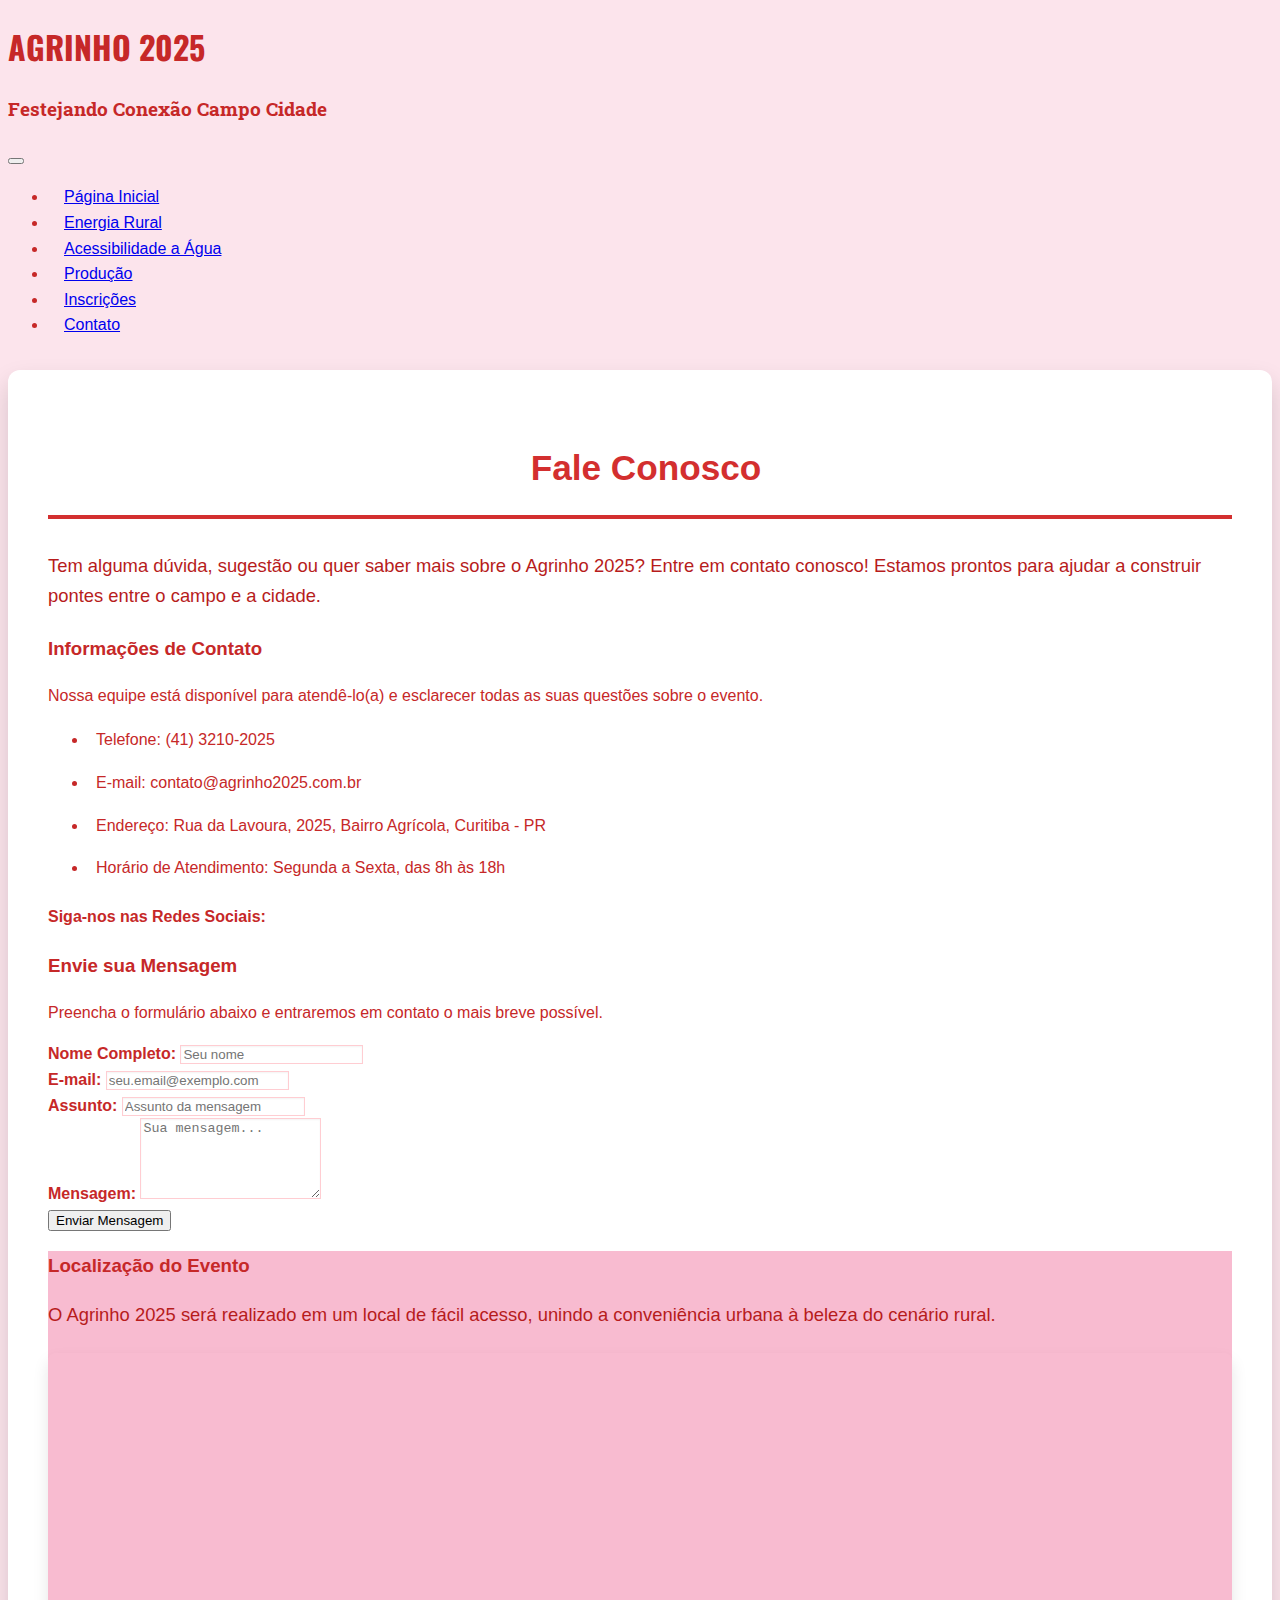
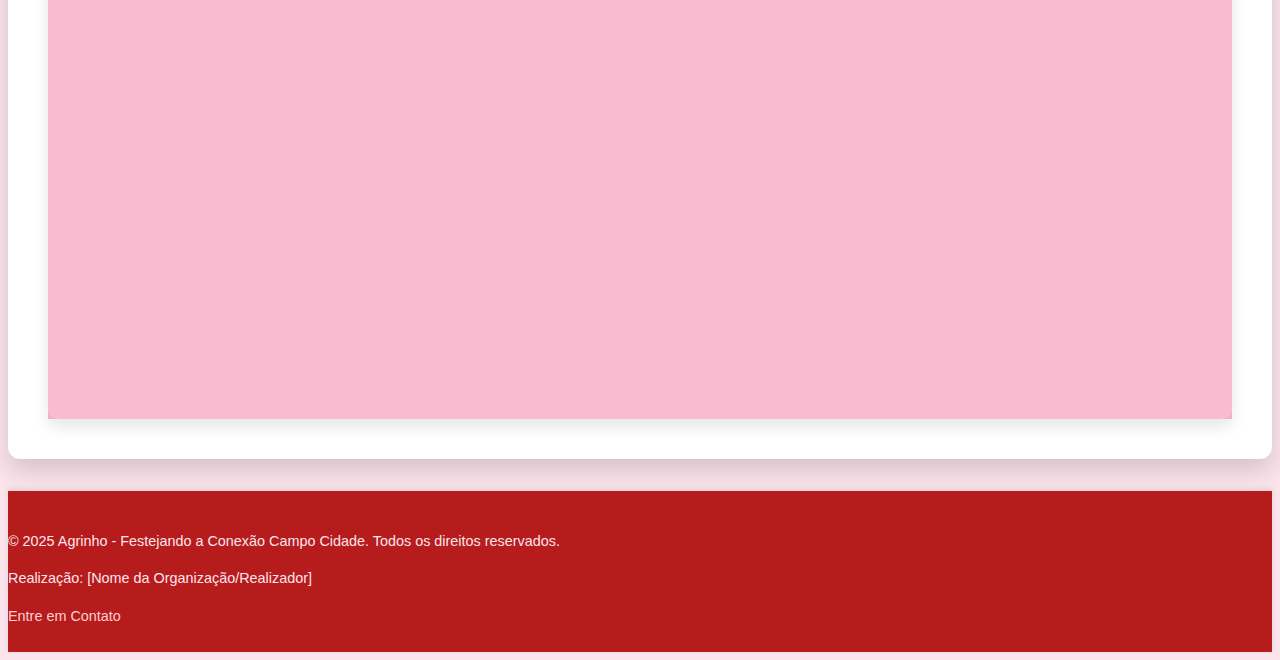
<file: contato.html>
<!DOCTYPE html>
<html lang="pt-BR">

<head>
    <meta charset="UTF-8">
    <meta name="viewport" content="width=device-width, initial-scale=1.0">
    <title>Agrinho 2025 - Contato</title>
    <link href="https://cdn.jsdelivr.net/npm/bootstrap@5.3.5/dist/css/bootstrap.min.css" rel="stylesheet"
        integrity="sha384-SgOJa3DmI69IUzQ2PVdRZhwQ+dy64/BUtbMJw1MZ8t5HZApcHrRKUc4W0kG879m7" crossorigin="anonymous">
    <link rel="stylesheet" href="style.css">
    <link rel="stylesheet" href="contato.css"> <link rel="preconnect" href="https://fonts.googleapis.com">
    <link rel="preconnect" href="https://fonts.gstatic.com" crossorigin>
    <link href="https://fonts.googleapis.com/css2?family=Oswald:wght@500&family=Roboto+Slab:wght@400&display=swap"
        rel="stylesheet">
    <link rel="stylesheet" href="https://cdnjs.cloudflare.com/ajax/libs/font-awesome/6.0.0-beta3/css/all.min.css"
        integrity="sha512-Fo3rlrZj/k7ujTnHg4CGR2D7kSs0v4LLanw2qksYuRlEzO+tcaEPQogQ0KaoGN26/zrn20ImR1DfuLWnOo7aBA=="
        crossorigin="anonymous" referrerpolicy="no-referrer" />
</head>

<body class="bg-light contato-page"> <header class="bg-dark text-white text-center py-5">
        <div class="container">
            <h1 class="font-oswald fw-bold display-4">AGRINHO 2025</h1>
            <h3 class="font-roboto-slab fw-normal text-warning">Festejando Conexão Campo Cidade</h3>
        </div>
    </header>

    <nav class="navbar navbar-expand-lg bg-danger navbar-dark sticky-top"> <div class="container">
            <button class="navbar-toggler" type="button" data-bs-toggle="collapse" data-bs-target="#navbarNav"
                aria-controls="navbarNav" aria-expanded="false" aria-label="Toggle navigation">
                <span class="navbar-toggler-icon"></span>
            </button>
            <div class="collapse navbar-collapse justify-content-center" id="navbarNav">
                <ul class="navbar-nav">
                    <li class="nav-item">
                        <a class="nav-link" href="index.html">Página Inicial</a>
                    </li>
                    <li class="nav-item">
                        <a class="nav-link" href="energia.html">Energia Rural</a>
                    </li>
                    <li class="nav-item">
                        <a class="nav-link" href="agua.html">Acessibilidade a Água</a>
                    </li>
                    <li class="nav-item">
                        <a class="nav-link" href="producao.html">Produção</a>
                    </li>
                    <li class="nav-item">
                        <a class="nav-link" href="inscricoes.html">Inscrições</a>
                    </li>
                    <li class="nav-item">
                        <a class="nav-link active" aria-current="page" href="contato.html">Contato</a>
                    </li>
                </ul>
            </div>
        </div>
    </nav>

    <main class="container my-5 main-content">
        <section class="mb-5">
            <h2 class="section-title"><i class="fas fa-handshake contact-icon"></i> Fale Conosco</h2>
            <p class="lead">Tem alguma dúvida, sugestão ou quer saber mais sobre o Agrinho 2025? Entre em contato conosco! Estamos prontos para ajudar a construir pontes entre o campo e a cidade.</p>
        </section>

        <section class="row mb-5">
            <div class="col-md-6">
                <h3 class="fw-bold">Informações de Contato</h3>
                <p>Nossa equipe está disponível para atendê-lo(a) e esclarecer todas as suas questões sobre o evento.</p>
                <ul class="list-unstyled contact-info">
                    <li><i class="fas fa-phone-alt contact-icon-sm"></i> Telefone: (41) 3210-2025</li>
                    <li><i class="fas fa-envelope contact-icon-sm"></i> E-mail: contato@agrinho2025.com.br</li>
                    <li><i class="fas fa-map-marker-alt contact-icon-sm"></i> Endereço: Rua da Lavoura, 2025, Bairro Agrícola, Curitiba - PR</li>
                    <li><i class="fas fa-clock contact-icon-sm"></i> Horário de Atendimento: Segunda a Sexta, das 8h às 18h</li>
                </ul>
                <div class="mt-4 social-media">
                    <h4 class="fw-bold">Siga-nos nas Redes Sociais:</h4>
                    <a href="https://facebook.com/agrinho2025" target="_blank" class="social-icon me-2"><i class="fab fa-facebook-f"></i></a>
                    <a href="https://instagram.com/agrinho2025" target="_blank" class="social-icon me-2"><i class="fab fa-instagram"></i></a>
                    <a href="https://twitter.com/agrinho2025" target="_blank" class="social-icon me-2"><i class="fab fa-twitter"></i></a>
                    <a href="https://linkedin.com/company/agrinho2025" target="_blank" class="social-icon"><i class="fab fa-linkedin-in"></i></a>
                </div>
            </div>
            <div class="col-md-6">
                <h3 class="fw-bold">Envie sua Mensagem</h3>
                <p>Preencha o formulário abaixo e entraremos em contato o mais breve possível.</p>
                <form class="contact-form">
                    <div class="mb-3">
                        <label for="nome" class="form-label">Nome Completo:</label>
                        <input type="text" class="form-control" id="nome" placeholder="Seu nome" required>
                    </div>
                    <div class="mb-3">
                        <label for="email" class="form-label">E-mail:</label>
                        <input type="email" class="form-control" id="email" placeholder="seu.email@exemplo.com" required>
                    </div>
                    <div class="mb-3">
                        <label for="assunto" class="form-label">Assunto:</label>
                        <input type="text" class="form-control" id="assunto" placeholder="Assunto da mensagem" required>
                    </div>
                    <div class="mb-3">
                        <label for="mensagem" class="form-label">Mensagem:</label>
                        <textarea class="form-control" id="mensagem" rows="5" placeholder="Sua mensagem..." required></textarea>
                    </div>
                    <button type="submit" class="btn btn-danger btn-lg fw-semibold">Enviar Mensagem</button>
                </form>
            </div>
        </section>

        <section class="py-5 bg-light rounded-3 shadow-sm text-center">
            <h3 class="mb-4 fw-semibold">Localização do Evento</h3>
            <p class="lead">O Agrinho 2025 será realizado em um local de fácil acesso, unindo a conveniência urbana à beleza do cenário rural.</p>
            <div class="embed-responsive embed-responsive-16by9 map-container">
                <iframe src="https://www.google.com/maps/embed?pb=!1m18!1m12!1m3!1d14402.77536968038!2d-49.33642395561025!3d-25.56846985440733!2m3!1f0!2f0!3f0!3m2!1i1024!2i768!4f13.1!3m3!1m2!1s0x94dcf2773445e999%3A0xc346d6b2c6d2c4b!2sAgrinho%20Paran%C3%A1!5e0!3m2!1spt-BR!2sbr!4v1716162383794!5m2!1spt-BR!2sbr" width="600" height="450" style="border:0;" allowfullscreen="" loading="lazy" referrerpolicy="no-referrer-when-downgrade"></iframe>
            </div>
        </section>
    </main>

    <footer class="bg-dark text-white text-center py-4 mt-5 footer">
        <div class="container">
            <p class="mb-1">&copy; 2025 Agrinho - Festejando a Conexão Campo Cidade. Todos os direitos reservados.</p>
            <p class="mb-0">Realização: [Nome da Organização/Realizador]</p>
            <a href="contato.html" class="text-warning">Entre em Contato</a>
        </div>
    </footer>

    <script src="https://cdn.jsdelivr.net/npm/bootstrap@5.3.5/dist/js/bootstrap.bundle.min.js"
        integrity="sha384-k6d4wzSIapyDyv1kpU366/PK5hCdSbCRGRCMv+eplOQJWyd1fbcAu9OCUj5zNLiq"
        crossorigin="anonymous"></script>
</body>

</html>
</file>
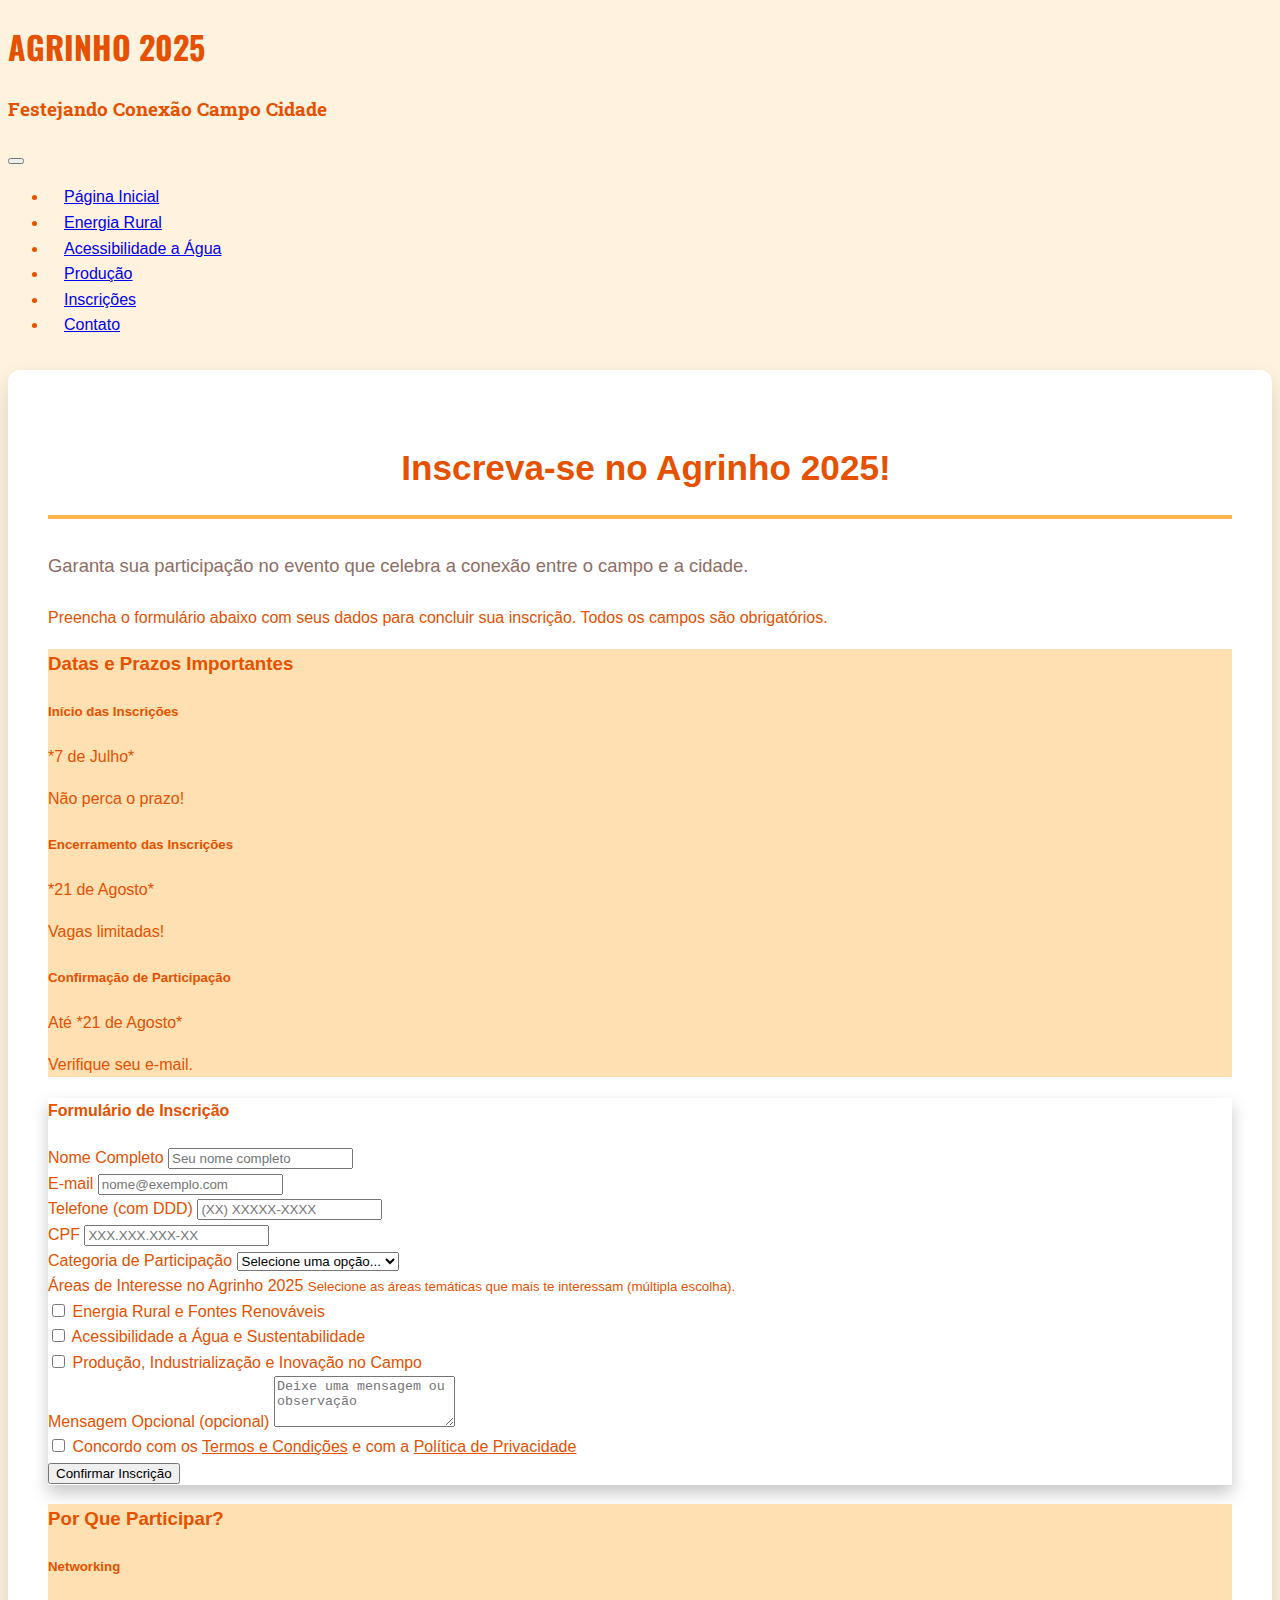
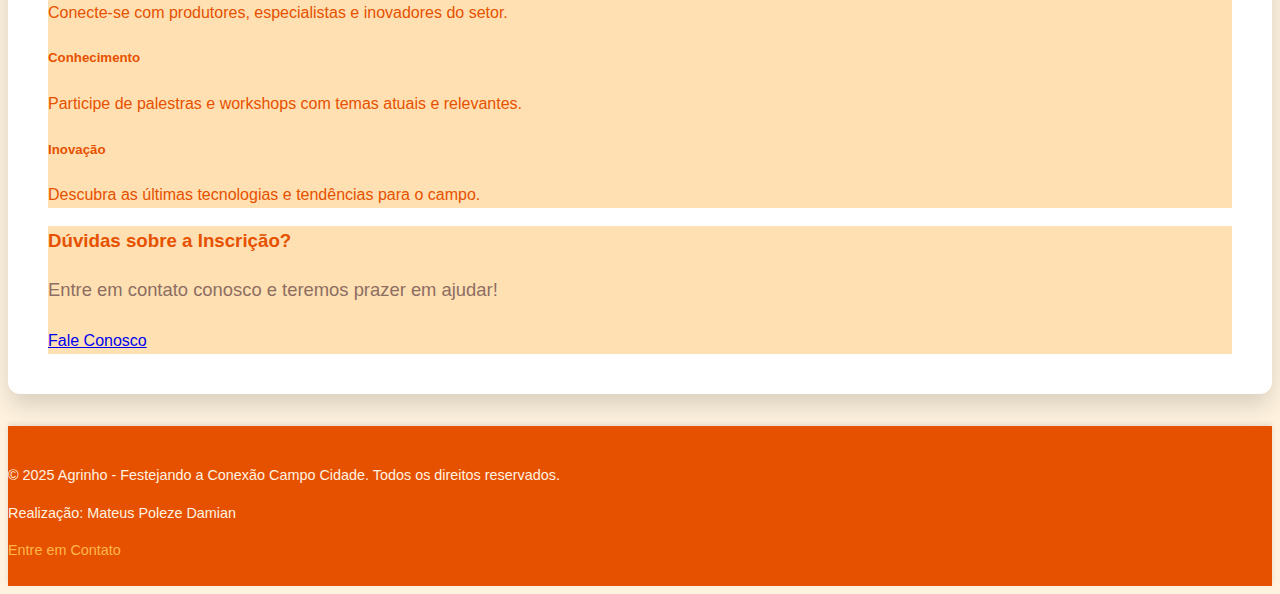
<file: inscricoes.html>
<!DOCTYPE html>
<html lang="pt-BR">

<head>
    <meta charset="UTF-8">
    <meta name="viewport" content="width=device-width, initial-scale=1.0">
    <title>Agrinho 2025 - Inscrições</title>
    <link href="https://cdn.jsdelivr.net/npm/bootstrap@5.3.5/dist/css/bootstrap.min.css" rel="stylesheet"
        integrity="sha384-SgOJa3DmI69IUzQ2PVdRZhwQ+dy64/BUtbMJw1MZ8t5HZApcHrRKUc4W0kG879m7" crossorigin="anonymous">
    <link rel="stylesheet" href="style.css">
    <link rel="stylesheet" href="inscricoes.css">
    <link rel="preconnect" href="https://fonts.googleapis.com">
    <link rel="preconnect" href="https://fonts.gstatic.com" crossorigin>
    <link href="https://fonts.googleapis.com/css2?family=Oswald:wght@500&family=Roboto+Slab:wght@400&display=swap"
        rel="stylesheet">
    <link rel="stylesheet" href="https://cdnjs.cloudflare.com/ajax/libs/font-awesome/6.0.0-beta3/css/all.min.css"
        integrity="sha512-Fo3rlrZj/k7ujTnHg4CGR2D7kSs0v4LLanw2qksYuRlEzO+tcaEPQogQ0KaoGN26/zrn20ImR1DfuLWnOo7aBA=="
        crossorigin="anonymous" referrerpolicy="no-referrer" />
</head>

<body class="bg-light inscricoes-page">
    <header class="bg-dark text-white text-center py-5">
        <div class="container">
            <h1 class="font-oswald fw-bold display-4">AGRINHO 2025</h1>
            <h3 class="font-roboto-slab fw-normal text-warning">Festejando Conexão Campo Cidade</h3>
        </div>
    </header>

    <nav class="navbar navbar-expand-lg bg-orange navbar-dark sticky-top">
        <div class="container">
            <button class="navbar-toggler" type="button" data-bs-toggle="collapse" data-bs-target="#navbarNav"
                aria-controls="navbarNav" aria-expanded="false" aria-label="Toggle navigation">
                <span class="navbar-toggler-icon"></span>
            </button>
            <div class="collapse navbar-collapse justify-content-center" id="navbarNav">
                <ul class="navbar-nav">
                    <li class="nav-item">
                        <a class="nav-link" href="index.html">Página Inicial</a>
                    </li>
                    <li class="nav-item">
                        <a class="nav-link" href="energia.html">Energia Rural</a>
                    </li>
                    <li class="nav-item">
                        <a class="nav-link" href="agua.html">Acessibilidade a Água</a>
                    </li>
                    <li class="nav-item">
                        <a class="nav-link" href="producao.html">Produção</a>
                    </li>
                    <li class="nav-item">
                        <a class="nav-link active" aria-current="page" href="inscricoes.html">Inscrições</a>
                    </li>
                    <li class="nav-item">
                        <a class="nav-link" href="contato.html">Contato</a>
                    </li>
                </ul>
            </div>
        </div>
    </nav>

    <main class="container my-5 main-content">
        <section class="text-center mb-5">
            <h2 class="section-title"><i class="fas fa-user-plus register-icon"></i> Inscreva-se no Agrinho 2025!</h2>
            <p class="lead">Garanta sua participação no evento que celebra a conexão entre o campo e a cidade.</p>
            <p>Preencha o formulário abaixo com seus dados para concluir sua inscrição. Todos os campos são obrigatórios.</p>
        </section>

        <section class="mb-5 p-4 bg-light rounded-3 shadow-sm">
            <h3 class="text-center fw-semibold text-dark-orange mb-4"><i class="far fa-calendar-alt me-2"></i> Datas e Prazos Importantes</h3>
            <div class="row text-center">
                <div class="col-md-4 mb-3">
                    <h5 class="fw-bold text-orange-gradient">Início das Inscrições</h5>
                    <p class="mb-0">*7 de Julho*</p>
                    <p class="text-muted small">Não perca o prazo!</p>
                </div>
                <div class="col-md-4 mb-3">
                    <h5 class="fw-bold text-orange-gradient">Encerramento das Inscrições</h5>
                    <p class="mb-0">*21 de Agosto*</p>
                    <p class="text-muted small">Vagas limitadas!</p>
                </div>
                <div class="col-md-4 mb-3">
                    <h5 class="fw-bold text-orange-gradient">Confirmação de Participação</h5>
                    <p class="mb-0">Até *21 de Agosto*</p>
                    <p class="text-muted small">Verifique seu e-mail.</p>
                </div>
            </div>
        </section>

        <section class="row justify-content-center mb-5">
            <div class="col-lg-8 col-md-10">
                <div class="card p-4 shadow-sm registration-form-card">
                    <div class="card-body">
                        <h4 class="card-title text-center text-dark-orange fw-bold mb-4">Formulário de Inscrição</h4>
                        <form action="#" method="POST">
                            <div class="mb-3">
                                <label for="nomeCompleto" class="form-label">Nome Completo</label>
                                <input type="text" class="form-control" id="nomeCompleto" placeholder="Seu nome completo" required>
                            </div>
                            <div class="mb-3">
                                <label for="email" class="form-label">E-mail</label>
                                <input type="email" class="form-control" id="email" placeholder="nome@exemplo.com" required>
                            </div>
                            <div class="mb-3">
                                <label for="telefone" class="form-label">Telefone (com DDD)</label>
                                <input type="tel" class="form-control" id="telefone" placeholder="(XX) XXXXX-XXXX" required pattern="^\(\d{2}\)\s\d{4,5}-\d{4}$" title="Formato: (XX) XXXXX-XXXX ou (XX) XXXX-XXXX">
                            </div>
                            <div class="mb-3">
                                <label for="cpf" class="form-label">CPF</label>
                                <input type="text" class="form-control" id="cpf" placeholder="XXX.XXX.XXX-XX" required pattern="^\d{3}\.\d{3}\.\d{3}-\d{2}$" title="Formato: XXX.XXX.XXX-XX">
                            </div>
                            <div class="mb-3">
                                <label for="categoria" class="form-label">Categoria de Participação</label>
                                <select class="form-select" id="categoria" required>
                                    <option selected disabled value="">Selecione uma opção...</option>
                                    <option value="produtor">Produtor Rural</option>
                                    <option value="estudante">Estudante</option>
                                    <option value="pesquisador">Pesquisador</option>
                                    <option value="publico_geral">Público Geral</option>
                                    <option value="expositor">Expositor</option>
                                </select>
                            </div>
                             <div class="mb-4">
                                <label for="areasInteresse" class="form-label">Áreas de Interesse no Agrinho 2025</label>
                                <small class="text-muted d-block mb-2">Selecione as áreas temáticas que mais te interessam (múltipla escolha).</small>
                                <div class="form-check">
                                    <input class="form-check-input" type="checkbox" value="energia" id="checkEnergia">
                                    <label class="form-check-label" for="checkEnergia">
                                        Energia Rural e Fontes Renováveis
                                    </label>
                                </div>
                                <div class="form-check">
                                    <input class="form-check-input" type="checkbox" value="agua" id="checkAgua">
                                    <label class="form-check-label" for="checkAgua">
                                        Acessibilidade a Água e Sustentabilidade
                                    </label>
                                </div>
                                <div class="form-check">
                                    <input class="form-check-input" type="checkbox" value="producao" id="checkProducao">
                                    <label class="form-check-label" for="checkProducao">
                                        Produção, Industrialização e Inovação no Campo
                                    </label>
                                </div>
                            </div>
                            <div class="mb-3">
                                <label for="mensagemOpcional" class="form-label">Mensagem Opcional (opcional)</label>
                                <textarea class="form-control" id="mensagemOpcional" rows="3" placeholder="Deixe uma mensagem ou observação"></textarea>
                            </div>
                            <div class="mb-3 form-check">
                                <input type="checkbox" class="form-check-input" id="termos" required>
                                <label class="form-check-label" for="termos">Concordo com os <a href="#" class="text-orange-link">Termos e Condições</a> e com a <a href="#" class="text-orange-link">Política de Privacidade</a></label>
                            </div>
                            <div class="d-grid gap-2">
                                <button type="submit" class="btn btn-primary btn-lg register-button">Confirmar Inscrição</button>
                            </div>
                        </form>
                    </div>
                </div>
            </div>
        </section>

        <section class="mb-5 p-4 bg-light rounded-3 shadow-sm">
            <h3 class="text-center fw-semibold text-dark-orange mb-4"><i class="fas fa-handshake me-2"></i> Por Que Participar?</h3>
            <div class="row text-center">
                <div class="col-md-4">
                    <div class="participation-benefit-item mb-3">
                        <i class="fas fa-network-wired benefit-icon-small"></i>
                        <h5 class="fw-bold mt-2 text-dark-orange">Networking</h5>
                        <p class="small">Conecte-se com produtores, especialistas e inovadores do setor.</p>
                    </div>
                </div>
                <div class="col-md-4">
                    <div class="participation-benefit-item mb-3">
                        <i class="fas fa-lightbulb benefit-icon-small"></i>
                        <h5 class="fw-bold mt-2 text-dark-orange">Conhecimento</h5>
                        <p class="small">Participe de palestras e workshops com temas atuais e relevantes.</p>
                    </div>
                </div>
                <div class="col-md-4">
                    <div class="participation-benefit-item mb-3">
                        <i class="fas fa-seedling benefit-icon-small"></i>
                        <h5 class="fw-bold mt-2 text-dark-orange">Inovação</h5>
                        <p class="small">Descubra as últimas tecnologias e tendências para o campo.</p>
                    </div>
                </div>
            </div>
        </section>

        <section class="text-center py-5 bg-light rounded-3 shadow-sm">
            <h3 class="mb-4 fw-semibold text-dark-orange">Dúvidas sobre a Inscrição?</h3>
            <p class="lead text-dark-orange">Entre em contato conosco e teremos prazer em ajudar!</p>
            <a href="contato.html" class="btn btn-outline-orange btn-lg fw-semibold">Fale Conosco</a>
        </section>
    </main>

    <footer class="bg-dark text-white text-center py-4 mt-5 footer">
        <div class="container">
            <p class="mb-1">&copy; 2025 Agrinho - Festejando a Conexão Campo Cidade. Todos os direitos reservados.</p>
            <p class="mb-0">Realização: Mateus Poleze Damian</p>
            <a href="contato.html" class="text-warning">Entre em Contato</a>
        </div>
    </footer>

    <script src="https://cdn.jsdelivr.net/npm/bootstrap@5.3.5/dist/js/bootstrap.bundle.min.js"
        integrity="sha384-k6d4wzSIapyDyv1kpU366/PK5hCdSbCRGRCMv+eplOQJWyd1fbcAu9OCUj5zNLiq"
        crossorigin="anonymous"></script>
</body>

</html>
</file>
<file: style.css>
/* style.css */

body {
    font-family: Arial, Helvetica, sans-serif;
}

/* Estilos específicos para as fontes dos títulos */
.font-oswald {
    font-family: 'Oswald', sans-serif;
}

.font-roboto-slab {
    font-family: 'Roboto Slab', serif;
}

.cabecalho h3 {
    color: #ffc107; /* Bootstrap warning color */
}

.img-agro {
    max-width: 100%;
    border-radius: 0.25rem;
    box-shadow: 0 0.125rem 0.25rem rgba(0, 0, 0, 0.075); /* Adicionada uma leve sombra */
}

.img-card {
    max-height: 180px;
    object-fit: cover;
    transition: transform 0.2s ease-in-out; /* Adicionada transição para efeito hover */
}

.img-card:hover {
    transform: scale(1.05); /* Efeito de leve ampliação ao passar o mouse */
}

.img-slide {
    max-height: 400px;
    object-fit: cover;
    background-color: #f8f9fa;
}

.footer {
    font-size: 0.9rem;
}

.navbar-nav .nav-link {
    padding-left: 1rem;
    padding-right: 1rem;
    font-weight: 500; /* Deixa os links do menu um pouco mais destacados */
    transition: color 0.2s ease-in-out;
}

.navbar-nav .nav-link:hover {
    color: #f8f9fa !important; /* Mantém o texto branco ao passar o mouse */
}

.card {
    box-shadow: 0 0.5rem 1rem rgba(1, 3, 1, 0.226); /* Adicionada uma leve sombra nos cards */
}

.btn-outline-primary,
.btn-outline-success,
.btn-outline-warning,
.btn-outline-info {
    font-weight: 500; /* Destaca os botões */
}

.carousel-caption {
    text-shadow: 2px 2px 4px rgba(0, 0, 0, 0.8); /* Melhora a legibilidade do texto no carrossel */
}
</file>
<file: contato.css>
/* Estilos para a seção de Contato */

/* Estilos gerais para a página de contato */
body.contato-page {
    background-color: #fce4ec; /* Um tom de rosa bem claro para remeter à proximidade/calor */
    color: #c62828; /* Um vermelho escuro para contraste */
    line-height: 1.6;
}

/* Ajustes para elementos Bootstrap dentro da página de contato */
.contato-page .bg-light {
    background-color: #f8bbd0 !important; /* Um rosa ainda mais claro para seções de fundo claro */
}

.contato-page .navbar-danger { /* Usando navbar-danger para a cor vermelha padrão do Bootstrap */
    background-color: #d32f2f !important; /* Um tom mais forte de vermelho para a navbar */
    box-shadow: 0 2px 5px rgba(0, 0, 0, 0.1);
}

.contato-page .navbar-nav .nav-link:hover {
    color: #ffebee !important; /* Cor mais clara no hover para os links da navbar */
}

.contato-page .btn-outline-danger {
    border-color: #d32f2f;
    color: #d32f2f;
    font-weight: 600;
    transition: all 0.3s ease-in-out;
}

.contato-page .btn-outline-danger:hover {
    background-color: #d32f2f;
    color: #fff;
    transform: translateY(-2px);
    box-shadow: 0 4px 8px rgba(0, 0, 0, 0.2);
}

/* Estilos específicos para a seção de conteúdo principal */
.contato-page .main-content {
    padding: 2.5rem;
    border-radius: 0.75rem;
    box-shadow: 0 0.75rem 1.5rem rgba(0, 0, 0, 0.15);
    background-color: #fff; /* Fundo branco para o conteúdo principal */
    margin-top: 2rem;
    margin-bottom: 2rem;
}

.contato-page .section-title {
    color: #d32f2f; /* Cor do título da seção */
    border-bottom: 4px solid #d32f2f; /* Linha mais grossa para o título da seção */
    padding-bottom: 0.75rem;
    margin-bottom: 2rem;
    font-size: 2.2rem;
    font-weight: 700;
    text-align: center;
}

.contato-page .lead {
    color: #b71c1c; /* Um tom mais escuro de vermelho para o texto de destaque */
    font-size: 1.15rem;
    margin-bottom: 1.5rem;
}

.contato-page .contact-icon { /* Ícone principal da seção */
    font-size: 2.5rem;
    color: #ef5350; /* Um vermelho mais vibrante para o ícone principal */
    margin-right: 0.75rem;
    vertical-align: middle;
}

.contato-page .contact-info li {
    margin-bottom: 0.75rem; /* Espaçamento entre os itens da lista de contato */
    color: #c62828;
}

.contato-page .contact-icon-sm { /* Ícones menores dentro da lista de contato */
    font-size: 1.2rem;
    color: #ef5350;
    margin-right: 0.5rem;
}

.contato-page .social-media .social-icon {
    font-size: 2rem;
    color: #d32f2f; /* Cor dos ícones sociais */
    transition: color 0.3s ease-in-out;
}

.contato-page .social-media .social-icon:hover {
    color: #ef5350; /* Cor no hover para os ícones sociais */
}

.contato-page .contact-form .form-label {
    font-weight: 600; /* Deixar os labels do formulário mais fortes */
    color: #c62828;
}

.contato-page .contact-form .form-control {
    border: 1px solid #ffcdd2; /* Borda mais suave para os inputs */
    box-shadow: inset 0 1px 2px rgba(0, 0, 0, 0.05); /* Sombra interna para os inputs */
}

.contato-page .contact-form .form-control:focus {
    border-color: #ef5350; /* Borda vermelha no foco */
    box-shadow: 0 0 0 0.25rem rgba(239, 83, 80, 0.25); /* Sombra de foco com tom vermelho */
}

.contato-page .image-container { /* Mantido para consistência, embora o mapa seja um iframe */
    text-align: center;
    margin-top: 2rem;
    margin-bottom: 2rem;
}

.contato-page .map-container {
    width: 100%;
    overflow: hidden;
    padding-top: 56.25%; /* Proporção de 16:9 para o iframe responsivo */
    position: relative;
    border-radius: 0.5rem;
    box-shadow: 0 0.5rem 1rem rgba(0, 0, 0, 0.1);
}

.contato-page .map-container iframe {
    position: absolute;
    top: 0;
    left: 0;
    width: 100%;
    height: 100%;
    border: 0; /* Remove a borda padrão do iframe */
}

/* Estilos para o rodapé específico da página de contato */
.contato-page .footer {
    background-color: #b71c1c; /* Um vermelho mais escuro e sólido para o rodapé */
    color: #fce4ec; /* Cor do texto do rodapé */
    padding: 1.5rem 0;
    font-size: 0.9rem;
    box-shadow: 0 -2px 5px rgba(0, 0, 0, 0.1);
}

.contato-page .footer a {
    color: #ffcdd2; /* Cor do link no rodapé */
    text-decoration: none;
    transition: color 0.2s ease-in-out;
}

.contato-page .footer a:hover {
    color: #fff; /* Cor mais clara no hover para o link do rodapé */
    text-decoration: underline;
}
</file>
<file: inscricoes.css>
/* Estilos para a seção de Inscrições */

/* Cores Laranja */
/* Laranja Principal (Botões, Títulos) */
:root {
    --orange-primary: #fd7e14; /* Bootstrap 'warning' */
    --orange-dark: #e65100; /* Mais escuro para texto/bordas */
    --orange-light: #ffb74d; /* Mais claro para ícones/destaque */
    --orange-background-light: #fff3e0; /* Um laranja pastel bem claro */
    --orange-background-lighter: #ffe0b2; /* Um pouco mais saturado para seções */
}

/* Estilos gerais para a página de inscrições */
body.inscricoes-page {
    background-color: var(--orange-background-light);
    color: var(--orange-dark);
    line-height: 1.6;
}

/* Ajustes para elementos Bootstrap dentro da página de inscrições */
.inscricoes-page .bg-light {
    background-color: var(--orange-background-lighter) !important;
}

.inscricoes-page .navbar-orange { /* Classe customizada para a navbar laranja */
    background-color: var(--orange-primary) !important;
    box-shadow: 0 2px 5px rgba(0, 0, 0, 0.1);
}

.inscricoes-page .navbar-nav .nav-link:hover {
    color: #fff !important; /* Branco no hover para os links da navbar */
}

.inscricoes-page .btn-warning,
.inscricoes-page .btn-orange { /* Usando btn-orange como classe principal para consistência */
    background-color: var(--orange-primary);
    border-color: var(--orange-primary);
    color: #fff;
    font-weight: 600;
    transition: all 0.3s ease-in-out;
}

.inscricoes-page .btn-warning:hover,
.inscricoes-page .btn-orange:hover {
    background-color: var(--orange-dark);
    border-color: var(--orange-dark);
    transform: translateY(-2px);
    box-shadow: 0 4px 8px rgba(0, 0, 0, 0.2);
}

.inscricoes-page .text-orange-dark {
    color: var(--orange-dark) !important;
}

/* Estilos específicos para a seção de conteúdo principal */
.inscricoes-page .main-content {
    padding: 2.5rem;
    border-radius: 0.75rem;
    box-shadow: 0 0.75rem 1.5rem rgba(0, 0, 0, 0.15);
    background-color: #fff; /* Fundo branco para o conteúdo principal */
    margin-top: 2rem;
    margin-bottom: 2rem;
}

.inscricoes-page .section-title {
    color: var(--orange-dark);
    border-bottom: 4px solid var(--orange-light);
    padding-bottom: 0.75rem;
    margin-bottom: 2rem;
    font-size: 2.2rem;
    font-weight: 700;
    text-align: center;
}

.inscricoes-page .lead {
    color: #8d6e63; /* Um tom neutro para o lead, pode ajustar se preferir laranja mais forte */
    font-size: 1.15rem;
    margin-bottom: 1.5rem;
}

.inscricoes-page .lead-sm {
    font-size: 1rem;
    color: #795548; /* Um tom ainda mais neutro para texto menor */
}

.inscricoes-page .register-icon { /* Ícone principal da seção */
    font-size: 2.5rem;
    color: var(--orange-primary);
    margin-right: 0.75rem;
    vertical-align: middle;
}

.inscricoes-page .registration-options li {
    margin-bottom: 0.75rem;
    color: var(--orange-dark);
}

.inscricoes-page .register-icon-sm { /* Ícones menores dentro da lista */
    font-size: 1.2rem;
    color: var(--orange-primary);
    margin-right: 0.5rem;
}

.inscricoes-page .bg-light-orange { /* Nova classe para a seção do formulário */
    background-color: var(--orange-background-lighter) !important;
    border: 1px solid var(--orange-light);
}

.inscricoes-page .registration-form .form-label {
    font-weight: 600;
    color: var(--orange-dark);
}

.inscricoes-page .registration-form .form-control,
.inscricoes-page .registration-form .form-select {
    border: 1px solid var(--orange-light);
    box-shadow: inset 0 1px 2px rgba(0, 0, 0, 0.05);
}

.inscricoes-page .registration-form .form-control:focus,
.inscricoes-page .registration-form .form-select:focus {
    border-color: var(--orange-primary);
    box-shadow: 0 0 0 0.25rem rgba(255, 167, 38, 0.25); /* Sombra de foco com tom laranja */
}

.inscricoes-page .form-check-label a {
    color: var(--orange-dark) !important;
    text-decoration: underline;
}

.inscricoes-page .image-container {
    text-align: center;
    margin-top: 2rem;
    margin-bottom: 2rem;
}

/* Estilos para o rodapé específico da página de inscrições */
.inscricoes-page .footer {
    background-color: var(--orange-dark); /* Um laranja escuro e sólido para o rodapé */
    color: var(--orange-background-light); /* Cor do texto do rodapé */
    padding: 1.5rem 0;
    font-size: 0.9rem;
    box-shadow: 0 -2px 5px rgba(0, 0, 0, 0.1);
}

.inscricoes-page .footer a {
    color: var(--orange-light); /* Cor do link no rodapé */
    text-decoration: none;
    transition: color 0.2s ease-in-out;
}

.inscricoes-page .footer a:hover {
    color: #fff; /* Cor mais clara no hover para o link do rodapé */
    text-decoration: underline;
}
</file>
